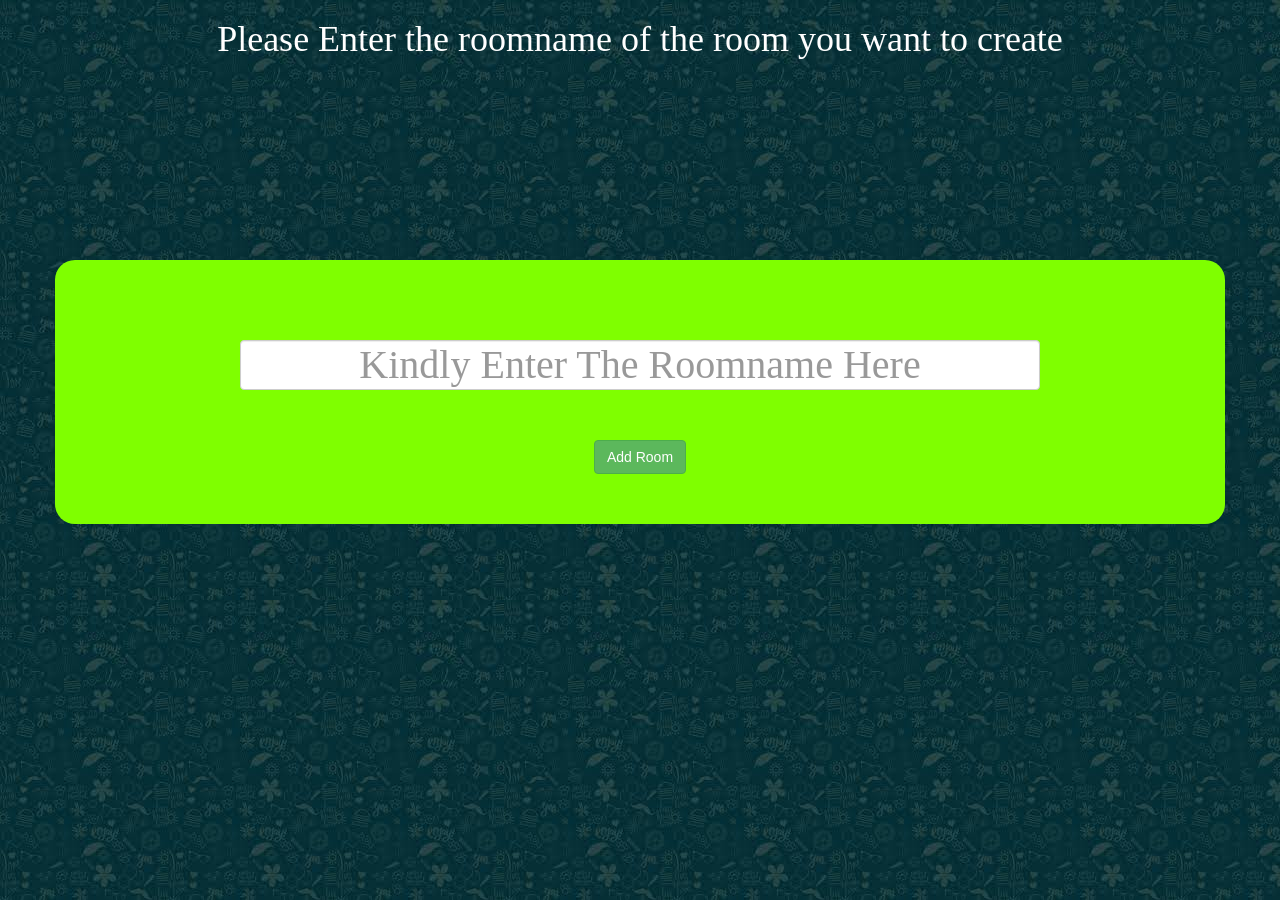
<file: klmn.html>
<html>
    <head>
        <title>
            XYZ
        </title>
        <link rel="stylesheet" href="style.css">
        <Script src="klmn.js"></Script>
        <link rel="stylesheet" href="https://maxcdn.bootstrapcdn.com/bootstrap/3.4.0/css/bootstrap.min.css">
        <script src="https://ajax.googleapis.com/ajax/libs/jquery/3.4.1/jquery.min.js"></script>
        <script src="https://maxcdn.bootstrapcdn.com/bootstrap/3.4.0/js/bootstrap.min.js"></script>
    </head>
    <body>
        <center>
            <h1 style="color: white; margin-bottom: 200px; font-family: fantasy;">
                Please Enter the roomname of the room you want to create
            </h1>
            <div style="background-color: white; border-radius: 20px; background-color: chartreuse;" class="container">
                <input class="form-control" style="margin-top: 80px; margin-bottom: 50px; width: 800px; height: 50px; font-size: 40px; text-align: center; font-family: fantasy;" id="input_roomname" placeholder="Kindly Enter The Roomname Here">
                <button style="margin-bottom: 50px;" class="btn btn-success" onclick="addroom();">Add Room</button>
            </div>
        </center>
    </body>
</html>
</file>
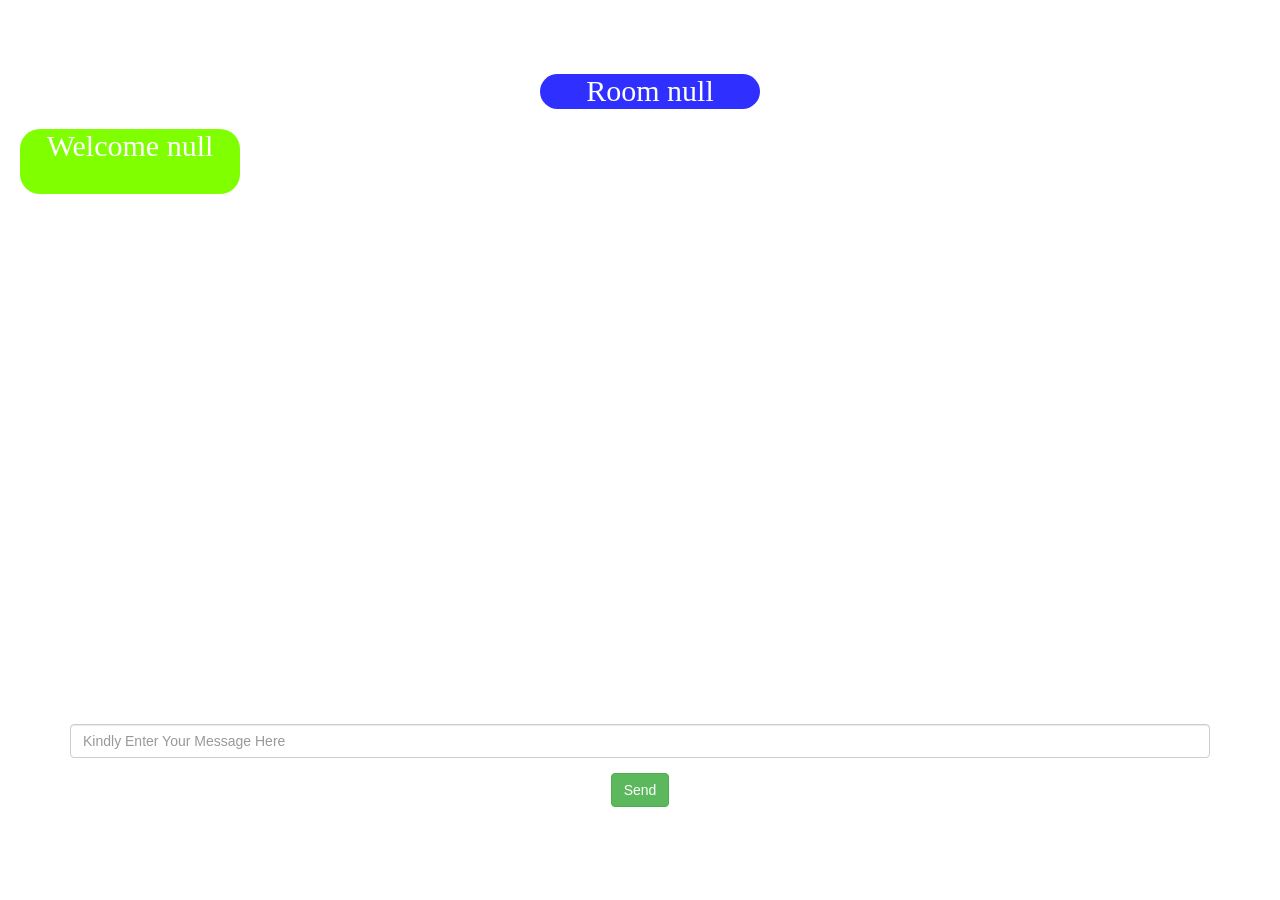
<file: room.html>
<html>
    <head>
        <title>Room Page</title>
        <link rel="stylesheet" href="https://maxcdn.bootstrapcdn.com/bootstrap/3.4.0/css/bootstrap.min.css">
        <script src="https://ajax.googleapis.com/ajax/libs/jquery/3.4.1/jquery.min.js"></script>
        <script src="https://maxcdn.bootstrapcdn.com/bootstrap/3.4.0/js/bootstrap.min.js"></script>
        <script src="room.js"></script>
        <link rel="stylesheet" href="style.css">
    </head>
    <body onload="adduser()" style="background-image: url('https://image.shutterstock.com/image-vector/vector-doodle-seamless-pattern-smart-260nw-358624982.jpg');">
        <button onclick="logout()" id="logout_btn" class="btn btn-danger">Logout</button>
        <center>
            <h1 id="roomname" style="background-color: #2f2fff; color: white; border-radius: 20px; border-width: 0px; font-size: 30px; font-family: fantasy; width: 220px; height: 35px; margin-left: 20px; text-align: center;"></h1>
        </center>
        <h1 id="username" style="background-color: chartreuse; color: white; border-radius: 20px; border-width: 0px; font-size: 30px; font-family: fantasy; width: 220px; height: 65px; margin-left: 20px; text-align: center;"></h1>
            <div id="message_recieving_div"></div>
            <br><br><br><br><br><br><br><br><br><br><br><br><br><br><br><br><br><br><br><br><br><br><br><br><br><br>
            <div class="container" id="message_div">
                <center>
                <input class="form-control" id="message_input" placeholder="Kindly Enter Your Message Here">
                <button style="margin-top: 15px;" onclick="send()" class="btn btn-success">Send</button>
                </center>
            </div>
    </body>
</html>
</file>
<file: style.css>
#x{
    width: 25px;
    color: white;
  }
  #z{
    font-size: 20px;
    color: white;
  }
  #y{
    text-align: center;
    color: white;
  }
  body{
    color: white;
    background-image: url("[data-uri]");
  }
  #abcd{
   background-color: blueviolet;
    width: 800px;
    height: 200px;
    margin-top: 125px;
    color: white;
  }
  #mnop{
    width: 600px;
    height: 50px;
    text-align: center;
    font-size: 25px;
    color: black;
  }
  #v{
    margin-top: 25px;
    color: black;
  }
#logout_btn{
  margin-left: 1350px;
  margin-top: 20px;
}
#message_btn{
  background-color: blanchedalmond;
  margin-top: 1000px;
}
</file>
